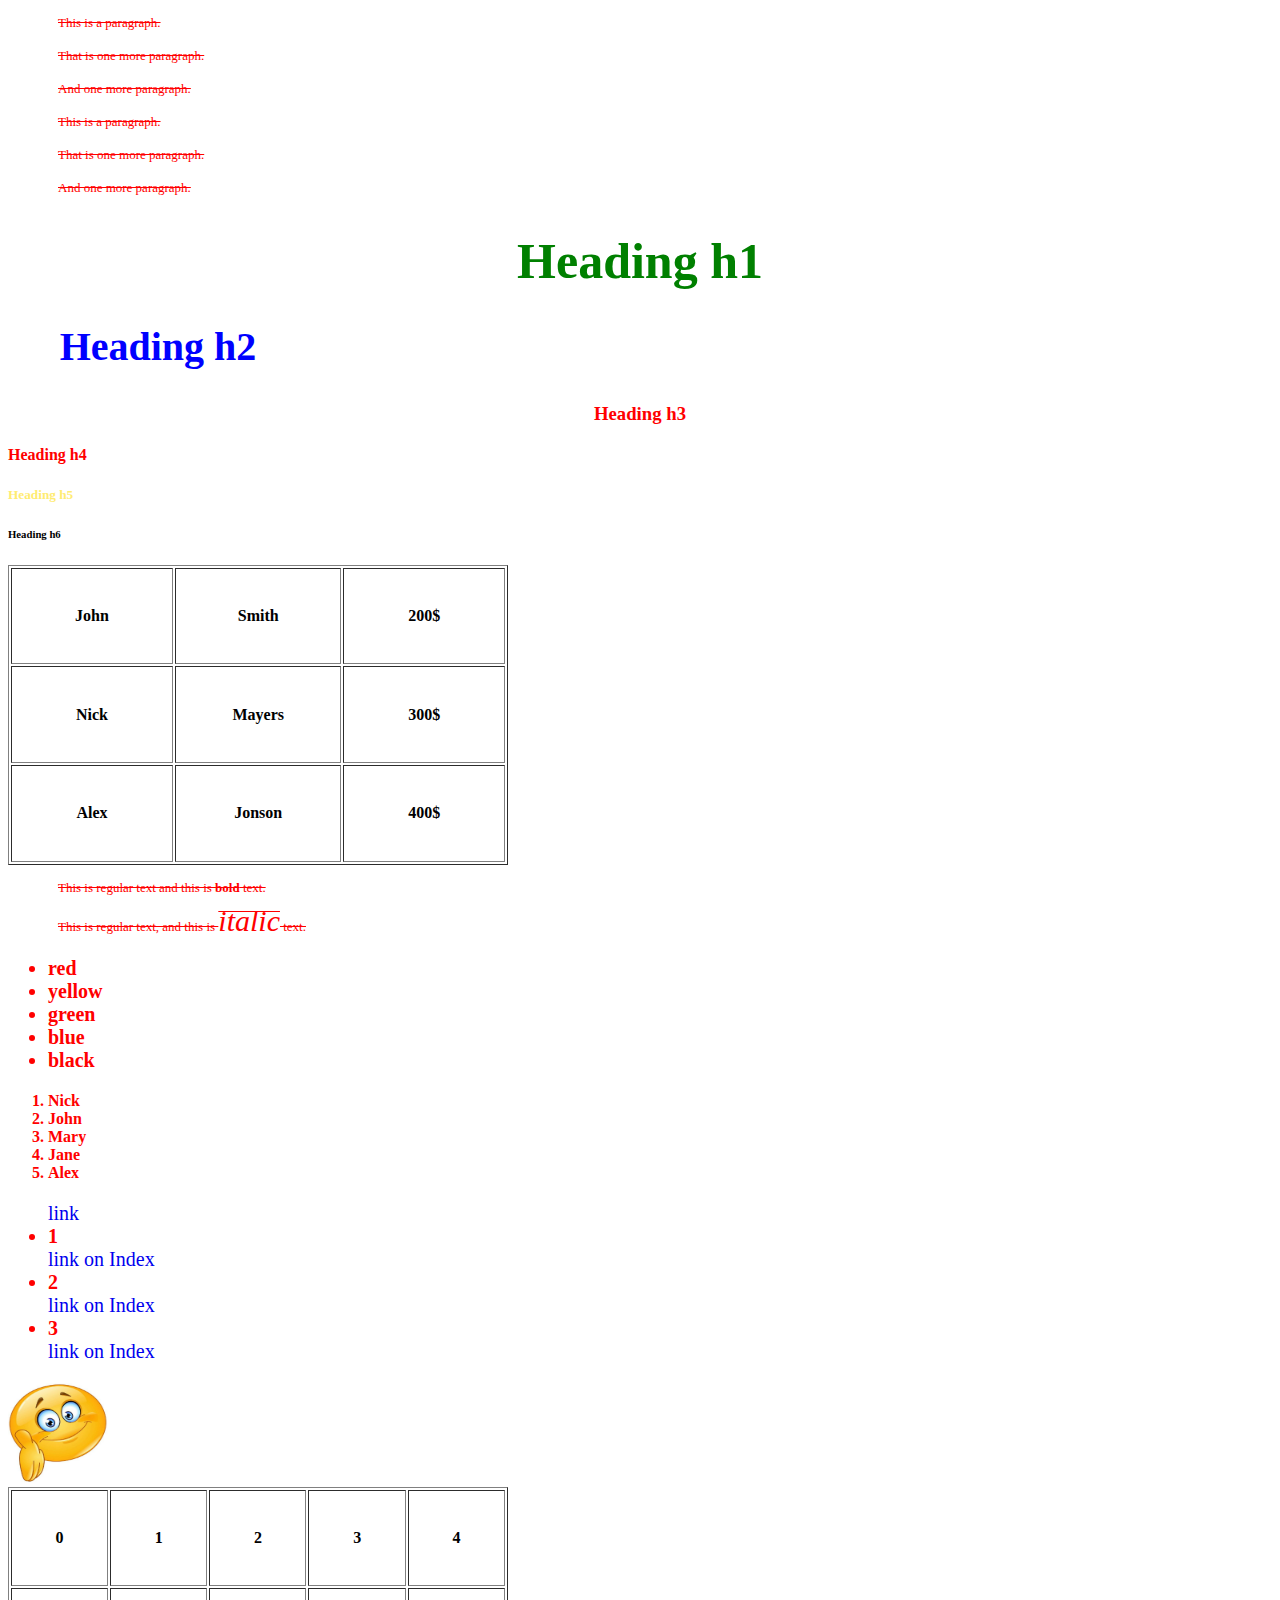
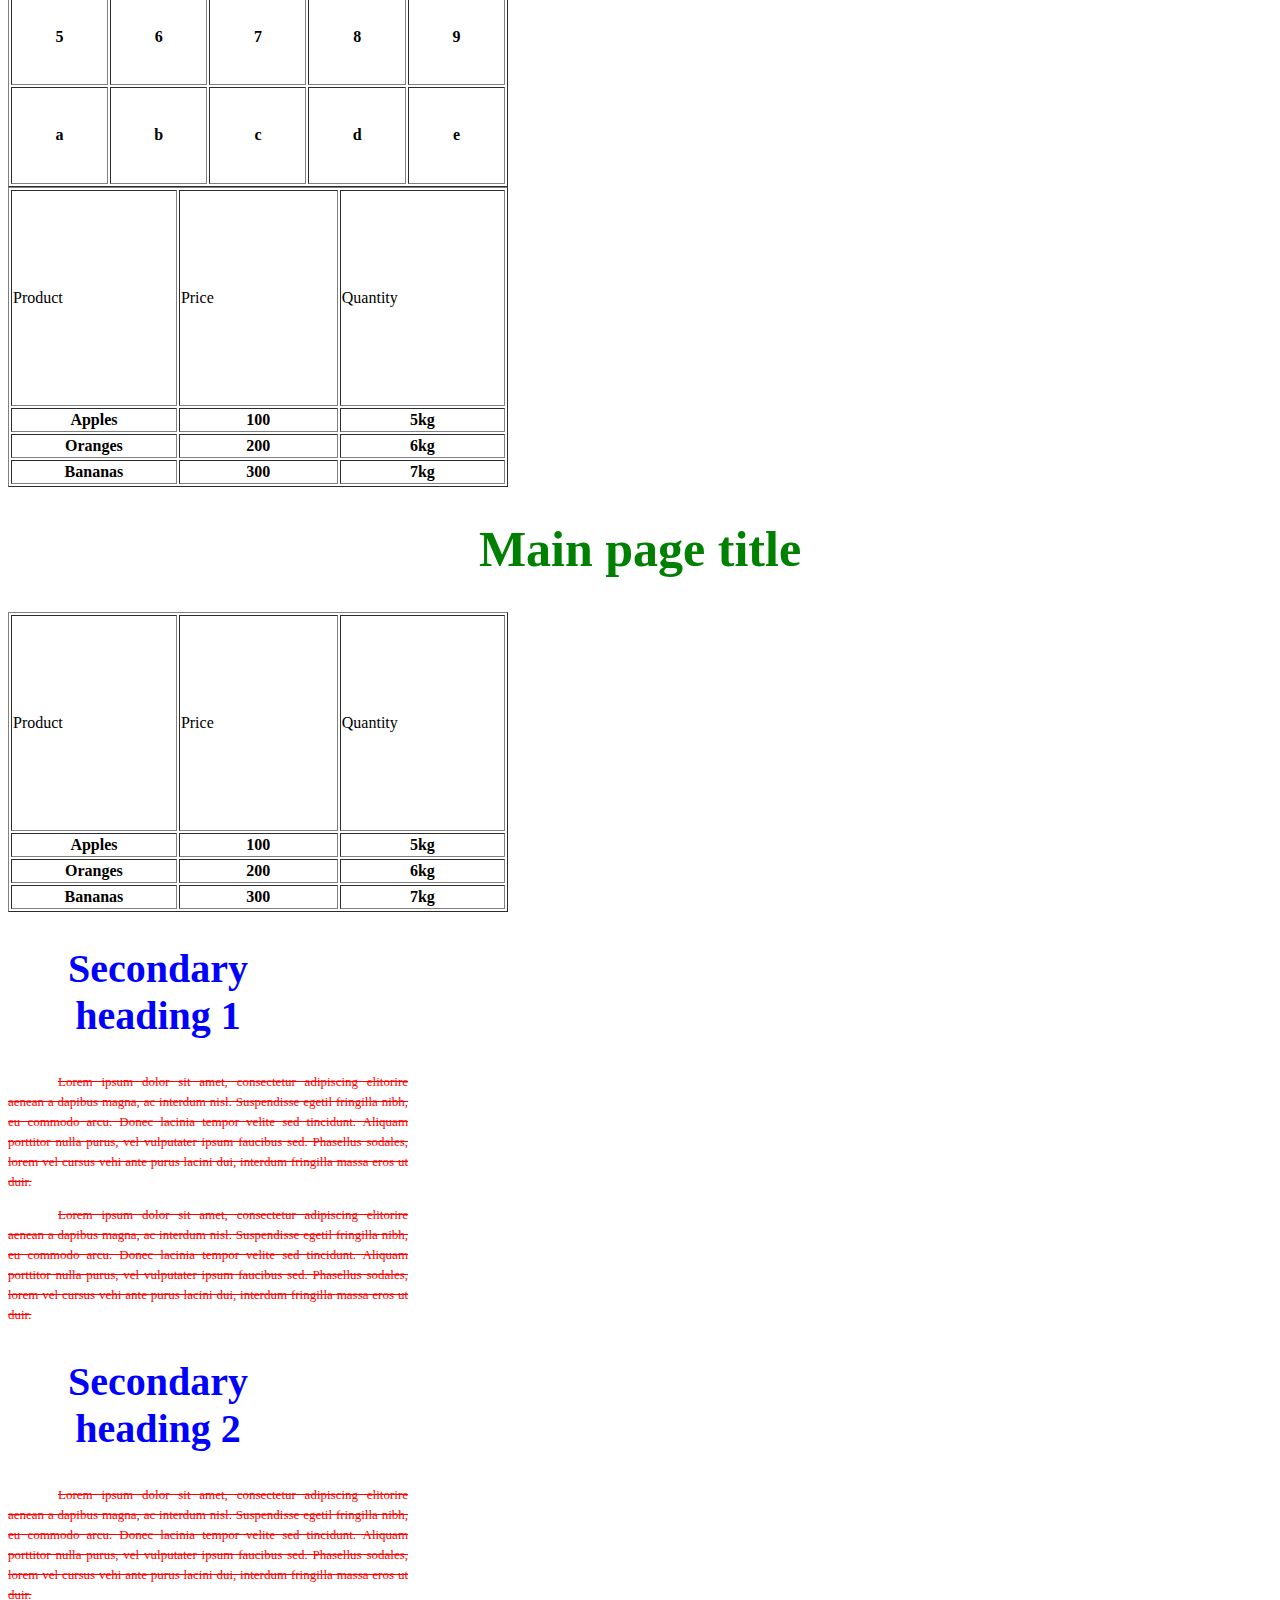
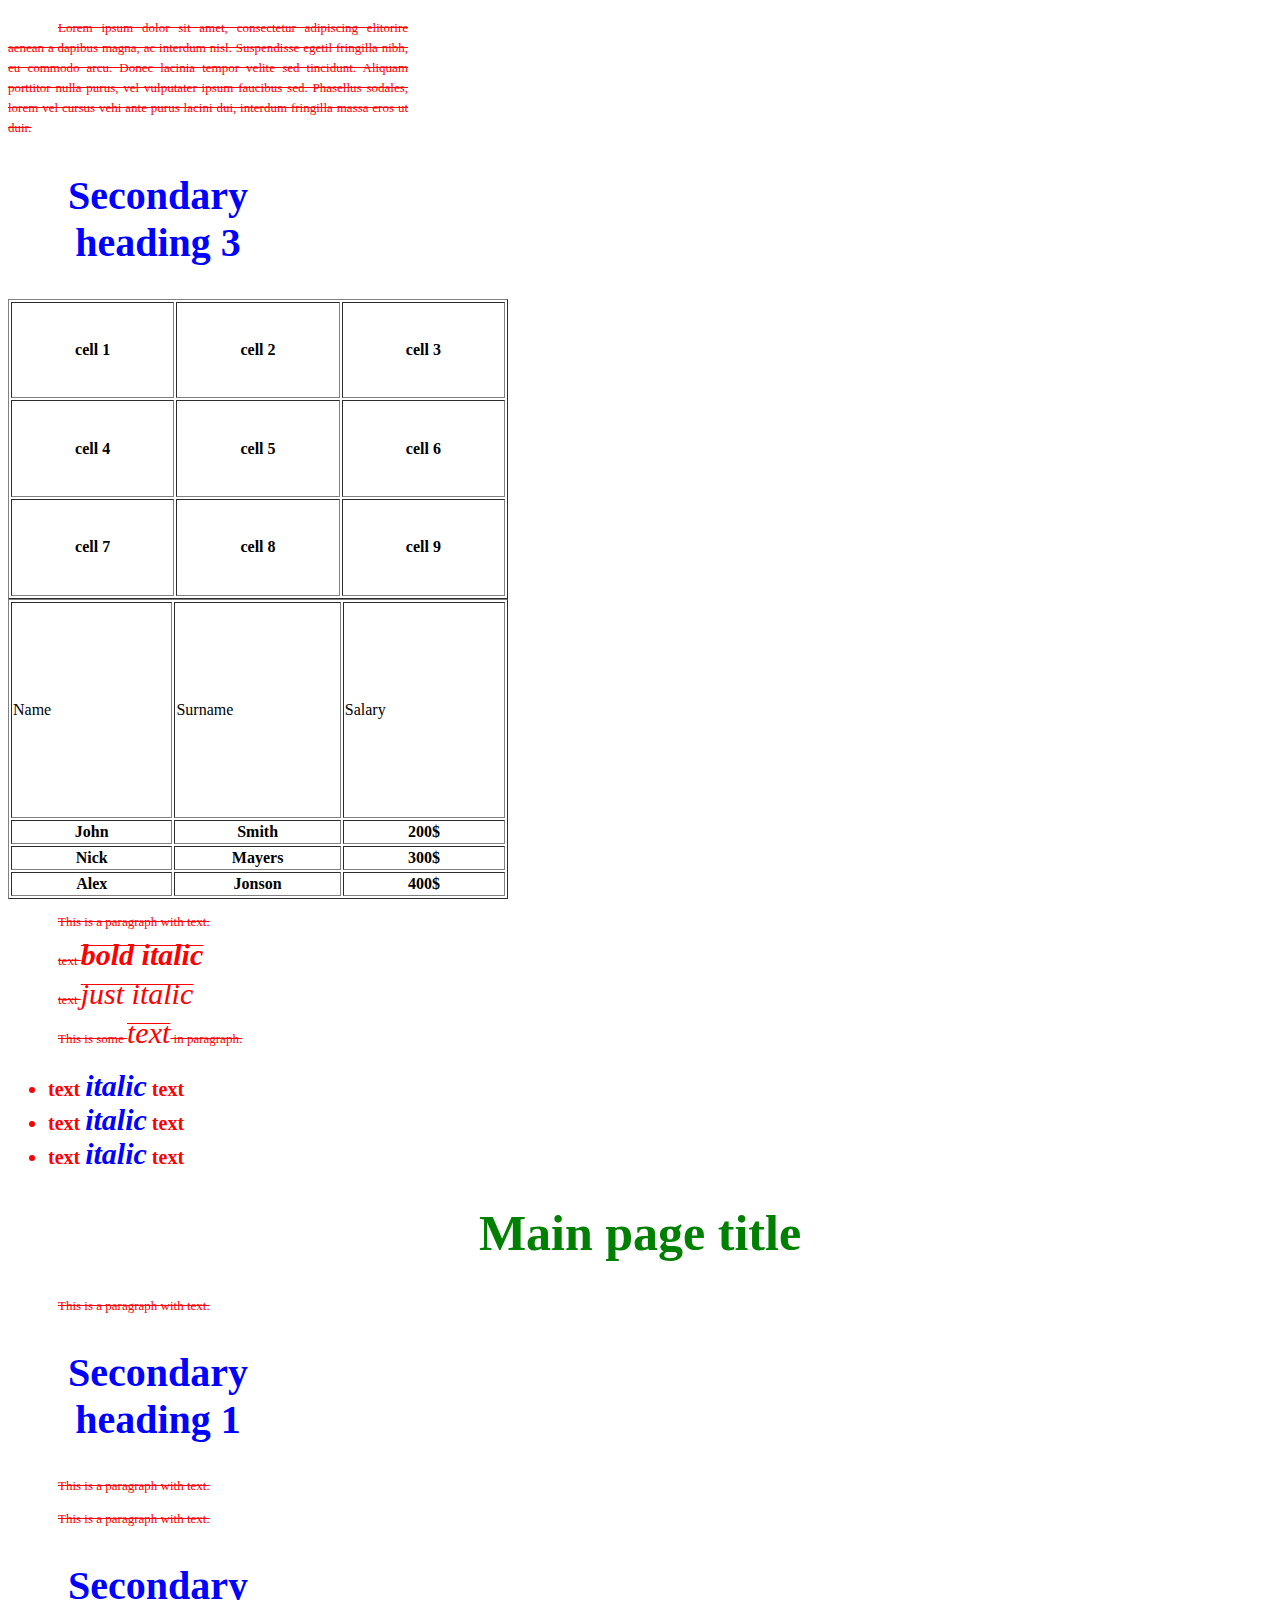
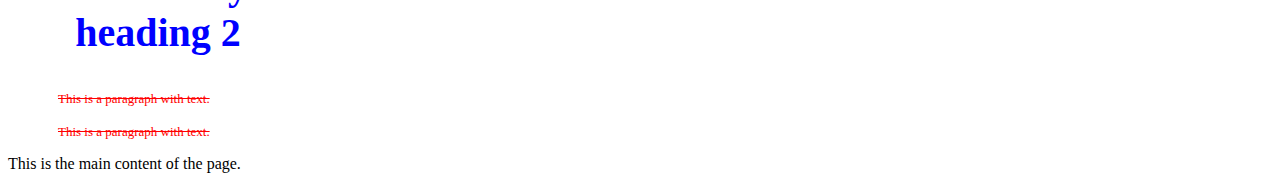
<file: Лаба4/index.html>
<!DOCTYPE html>
<html>
	<head>
		<meta charset="utf-8">
		<title>This is the title</title>
		<link rel="stylesheet" href="styles.css">
	</head>
	<body>
        <p>
            This is a paragraph.
        </p>
        <p>
            That is one more paragraph.
        </p>
        <p>
            And one more paragraph.
        </p>

        <p>
            This is a paragraph.
        </p>
        <p>
            That is one more paragraph.
        </p>
        <p>
            And one more paragraph.
        </p>
        <h1>Heading h1</h1>
<h2>Heading h2</h2>
<h3>Heading h3</h3>
<h4>Heading h4</h4>
<h5>Heading h5</h5>
<h6>Heading h6</h6>

<table border="1">
	<tr>
		<td>John</td>
		<td>Smith</td>
		<td>200$</td>
	</tr>
	<tr>
		<td>Nick</td>
		<td>Mayers</td>
		<td>300$</td>
	</tr>
	<tr>
		<td>Alex</td>
		<td>Jonson</td>
		<td>400$</td>
	</tr>
</table>
<p>
	This is regular text and this is 
		<b>bold</b> text. 
</p>

<p>
	This is regular text, and this is 
		<i>italic</i> text. 
</p>

<ul>
	<li>red</li>
	<li>yellow</li>
	<li>green</li>
	<li>blue</li>
	<li>black</li>
</ul>

<ol>
	<li>Nick</li>
	<li>John</li>
	<li>Mary</li>
	<li>Jane</li>
	<li>Alex</li>
</ol>
<ul>
<a href="https://www.youtube.com/">link</a>

<li>1</li>
<a href="1.html">link on Index</a>

<li>2</li>
<a href="2.html">link on Index</a>

<li>3</li>
<a href="3.html">link on Index</a>
</ul>

<img src="smile.png" width="100" height="100">

<table border="1" width="400" height="300">
	<!--Это будет первый ряд таблицы:-->
	<tr>
		<td>0</td>
		<td>1</td>
		<td>2</td>
		<td>3</td>
		<td>4</td>
	</tr>
	
	<!--Это будет второй ряд таблицы:-->
	<tr>
		<td>5</td>
		<td>6</td>
		<td>7</td>
		<td>8</td>
		<td>9</td>
	</tr>
	
	<!--Это будет третий ряд таблицы:-->
	<tr>
		<td>a</td>
		<td>b</td>
		<td>c</td>
		<td>d</td>
		<td>e</td>
	</tr>
</table>

<table border="1" width="300">
	<tr>
		<th>Product</th>
		<th>Price</th>
		<th>Quantity</th>
	</tr>
	<tr>
		<td>Apples</td>
		<td>100</td>
		<td>5kg</td>
	</tr>
	<tr>
		<td>Oranges</td>
		<td>200</td>
		<td>6kg</td>
	</tr>
	<tr>
		<td>Bananas</td>
		<td>300</td>
		<td>7kg</td>
	</tr>
</table>
<h1>Main page title</h1>
<table border="1">
	<tr>
		<th>Product</th>
		<th>Price</th>
		<th>Quantity</th>
	</tr>
	<tr>
		<td>Apples</td>
		<td>100</td>
		<td>5kg</td>
	</tr>
	<tr>
		<td>Oranges</td>
		<td>200</td>
		<td>6kg</td>
	</tr>
	<tr>
		<td>Bananas</td>
		<td>300</td>
		<td>7kg</td>
	</tr>
</table>

<h2>Secondary heading 1</h2>
<p>
	Lorem ipsum dolor sit amet, consectetur adipiscing elitorire
	aenean a dapibus magna, ac interdum nisl. Suspendisse egetil
	fringilla nibh, eu commodo arcu. Donec lacinia tempor velite
	sed tincidunt. Aliquam porttitor nulla purus, vel vulputater
	ipsum faucibus sed. Phasellus sodales, lorem vel cursus vehi
	ante purus lacini dui, interdum fringilla massa eros ut duir.
</p>
<p>
	Lorem ipsum dolor sit amet, consectetur adipiscing elitorire
	aenean a dapibus magna, ac interdum nisl. Suspendisse egetil
	fringilla nibh, eu commodo arcu. Donec lacinia tempor velite
	sed tincidunt. Aliquam porttitor nulla purus, vel vulputater
	ipsum faucibus sed. Phasellus sodales, lorem vel cursus vehi
	ante purus lacini dui, interdum fringilla massa eros ut duir.
</p>

<h2>Secondary heading 2</h2>
<p>
	Lorem ipsum dolor sit amet, consectetur adipiscing elitorire
	aenean a dapibus magna, ac interdum nisl. Suspendisse egetil
	fringilla nibh, eu commodo arcu. Donec lacinia tempor velite
	sed tincidunt. Aliquam porttitor nulla purus, vel vulputater
	ipsum faucibus sed. Phasellus sodales, lorem vel cursus vehi
	ante purus lacini dui, interdum fringilla massa eros ut duir.
</p>
<p>
	Lorem ipsum dolor sit amet, consectetur adipiscing elitorire
	aenean a dapibus magna, ac interdum nisl. Suspendisse egetil
	fringilla nibh, eu commodo arcu. Donec lacinia tempor velite
	sed tincidunt. Aliquam porttitor nulla purus, vel vulputater
	ipsum faucibus sed. Phasellus sodales, lorem vel cursus vehi
	ante purus lacini dui, interdum fringilla massa eros ut duir.
</p>

<h2>Secondary heading 3</h2>
<table border="1">
	<tr>
		<td>cell 1</td>
		<td>cell 2</td>
		<td>cell 3</td>
	</tr>
	<tr>
		<td>cell 4</td>
		<td>cell 5</td>
		<td>cell 6</td>
	</tr>
	<tr>
		<td>cell 7</td>
		<td>cell 8</td>
		<td>cell 9</td>
	</tr>
</table>

<table border="1">
	<tr>
		<th>Name</th>
		<th>Surname</th>
		<th>Salary</th>
	</tr>
	<tr>
		<td>John</td>
		<td>Smith</td>
		<td>200$</td>
	</tr>
	<tr>
		<td>Nick</td>
		<td>Mayers</td>
		<td>300$</td>
	</tr>
	<tr>
		<td>Alex</td>
		<td>Jonson</td>
		<td>400$</td>
	</tr>
</table>


<p>
	This is a paragraph with <span class="red">text</span>.
</p>


<p>
	text <b><i>bold italic</i></b>
</p>
<p>
	text <i>just italic</i>
</p>
<p>
	This is some <i>text</i> in paragraph.
</p>
<ul>
	<li>text <i>italic</i> text</li>
	<li>text <i>italic</i> text</li>
	<li>text <i>italic</i> text</li>
</ul>

<h1>Main page title</h1>
<p>
	This is a paragraph with text.
</p>

<h2>Secondary heading 1</h2>
<p>
	This is a paragraph with text.
</p>
<p>
	This is a paragraph with text.
</p>

<h2>Secondary heading 2</h2>
<p>
	This is a paragraph with text.
</p>
<p>
	This is a paragraph with text.
</p>

		This is the main content of the page.
	</body>
</html>
</file>
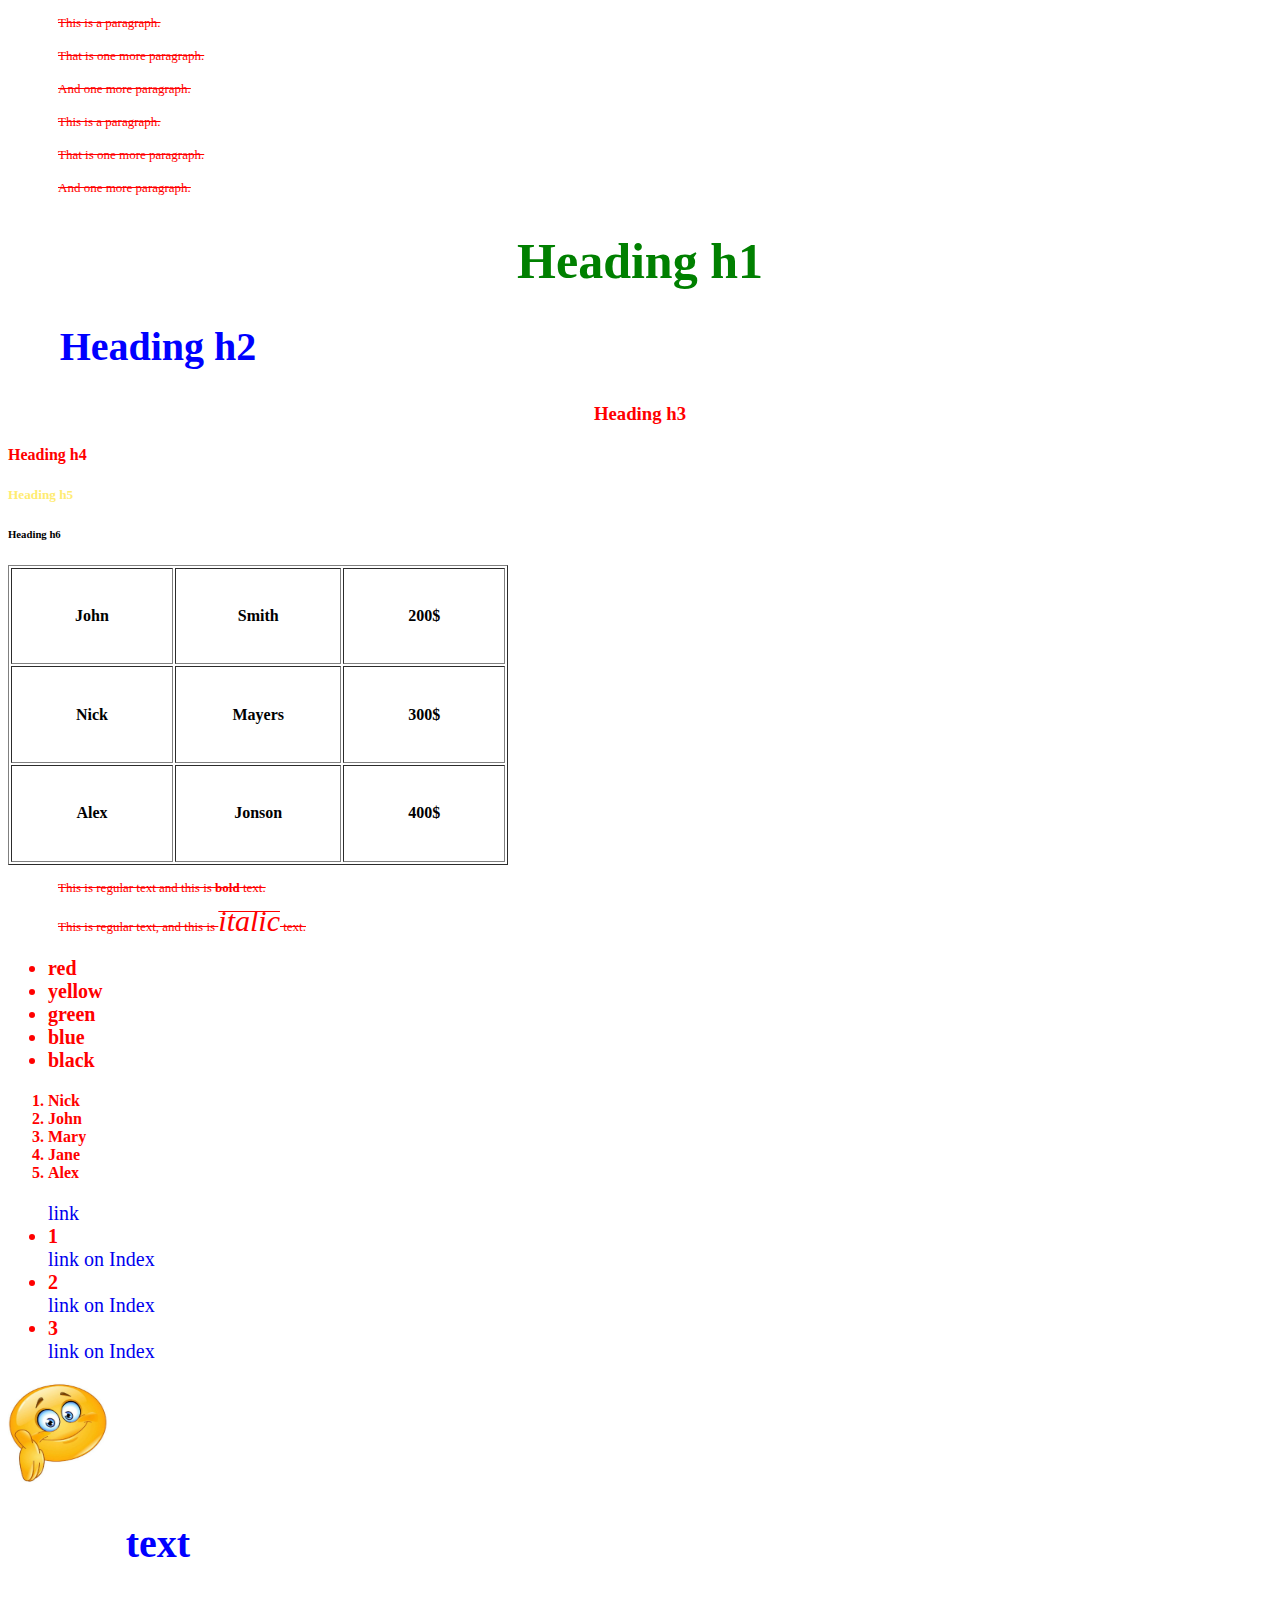
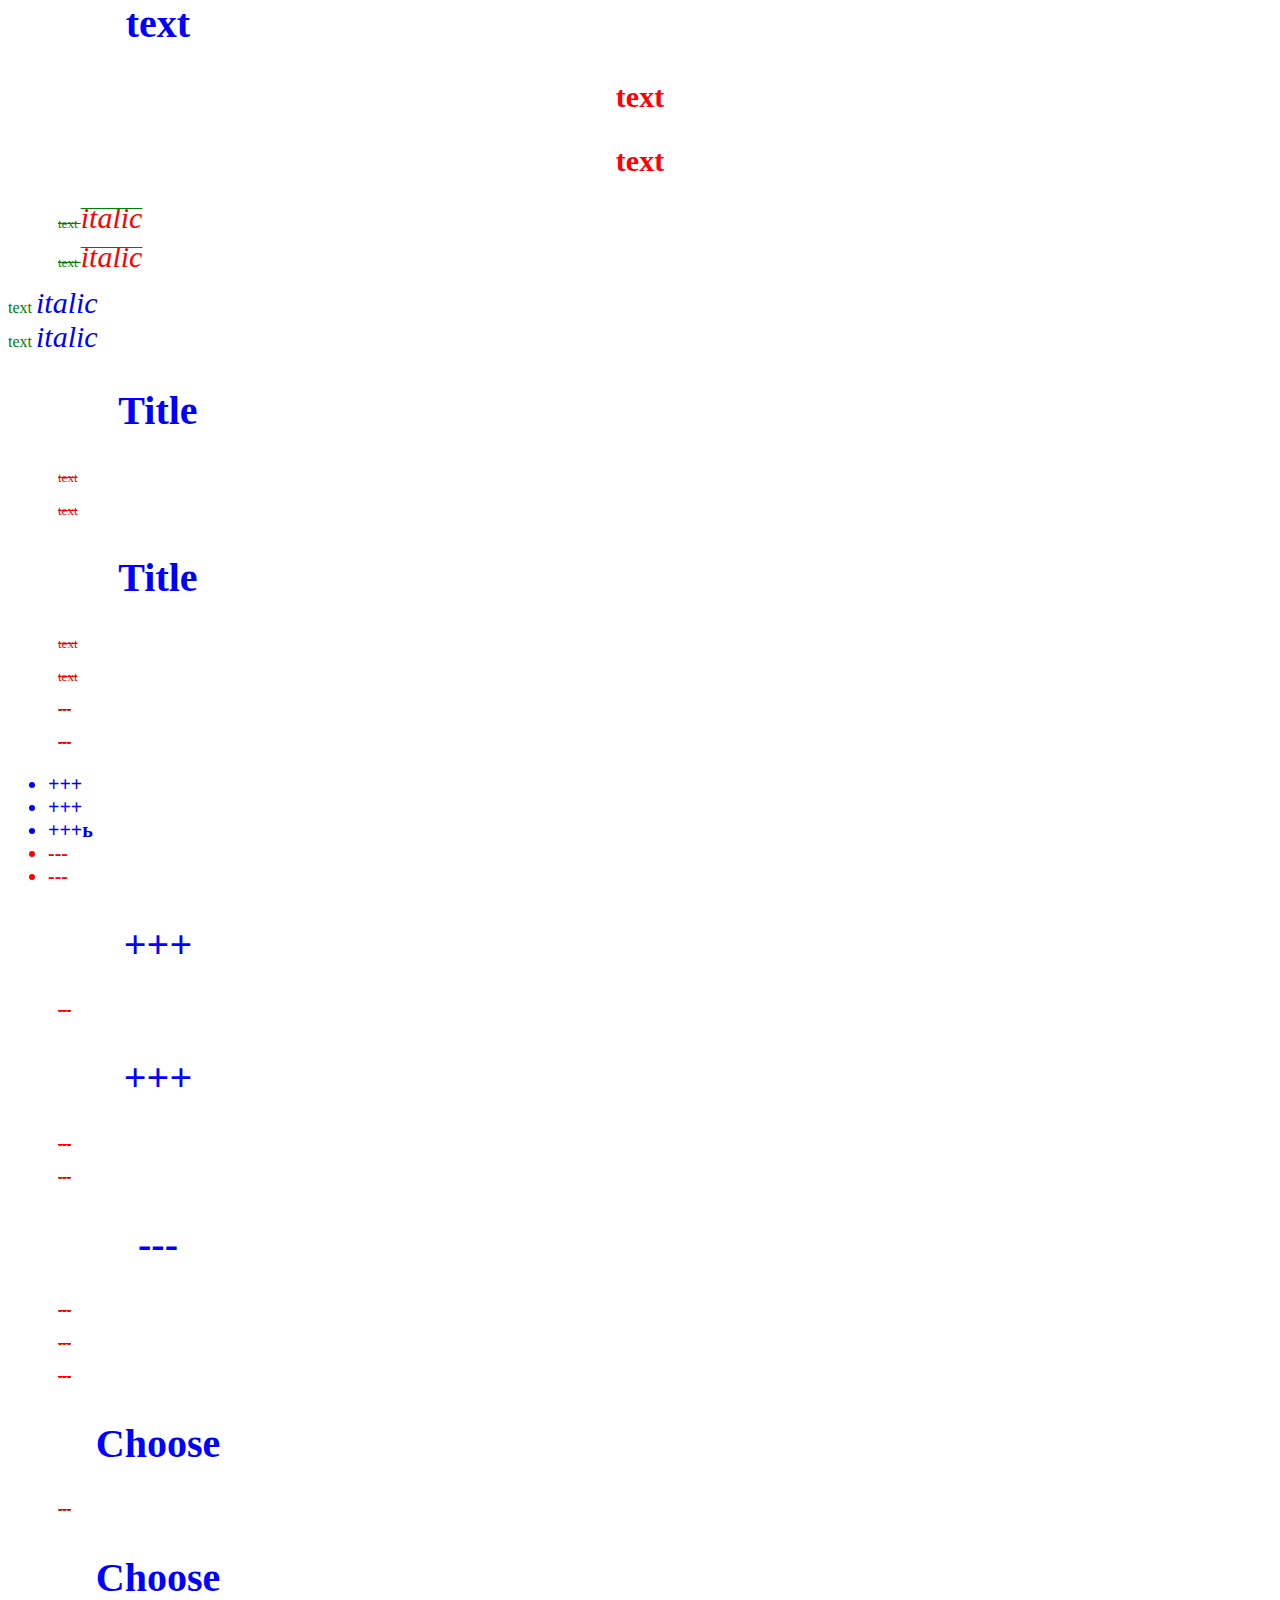
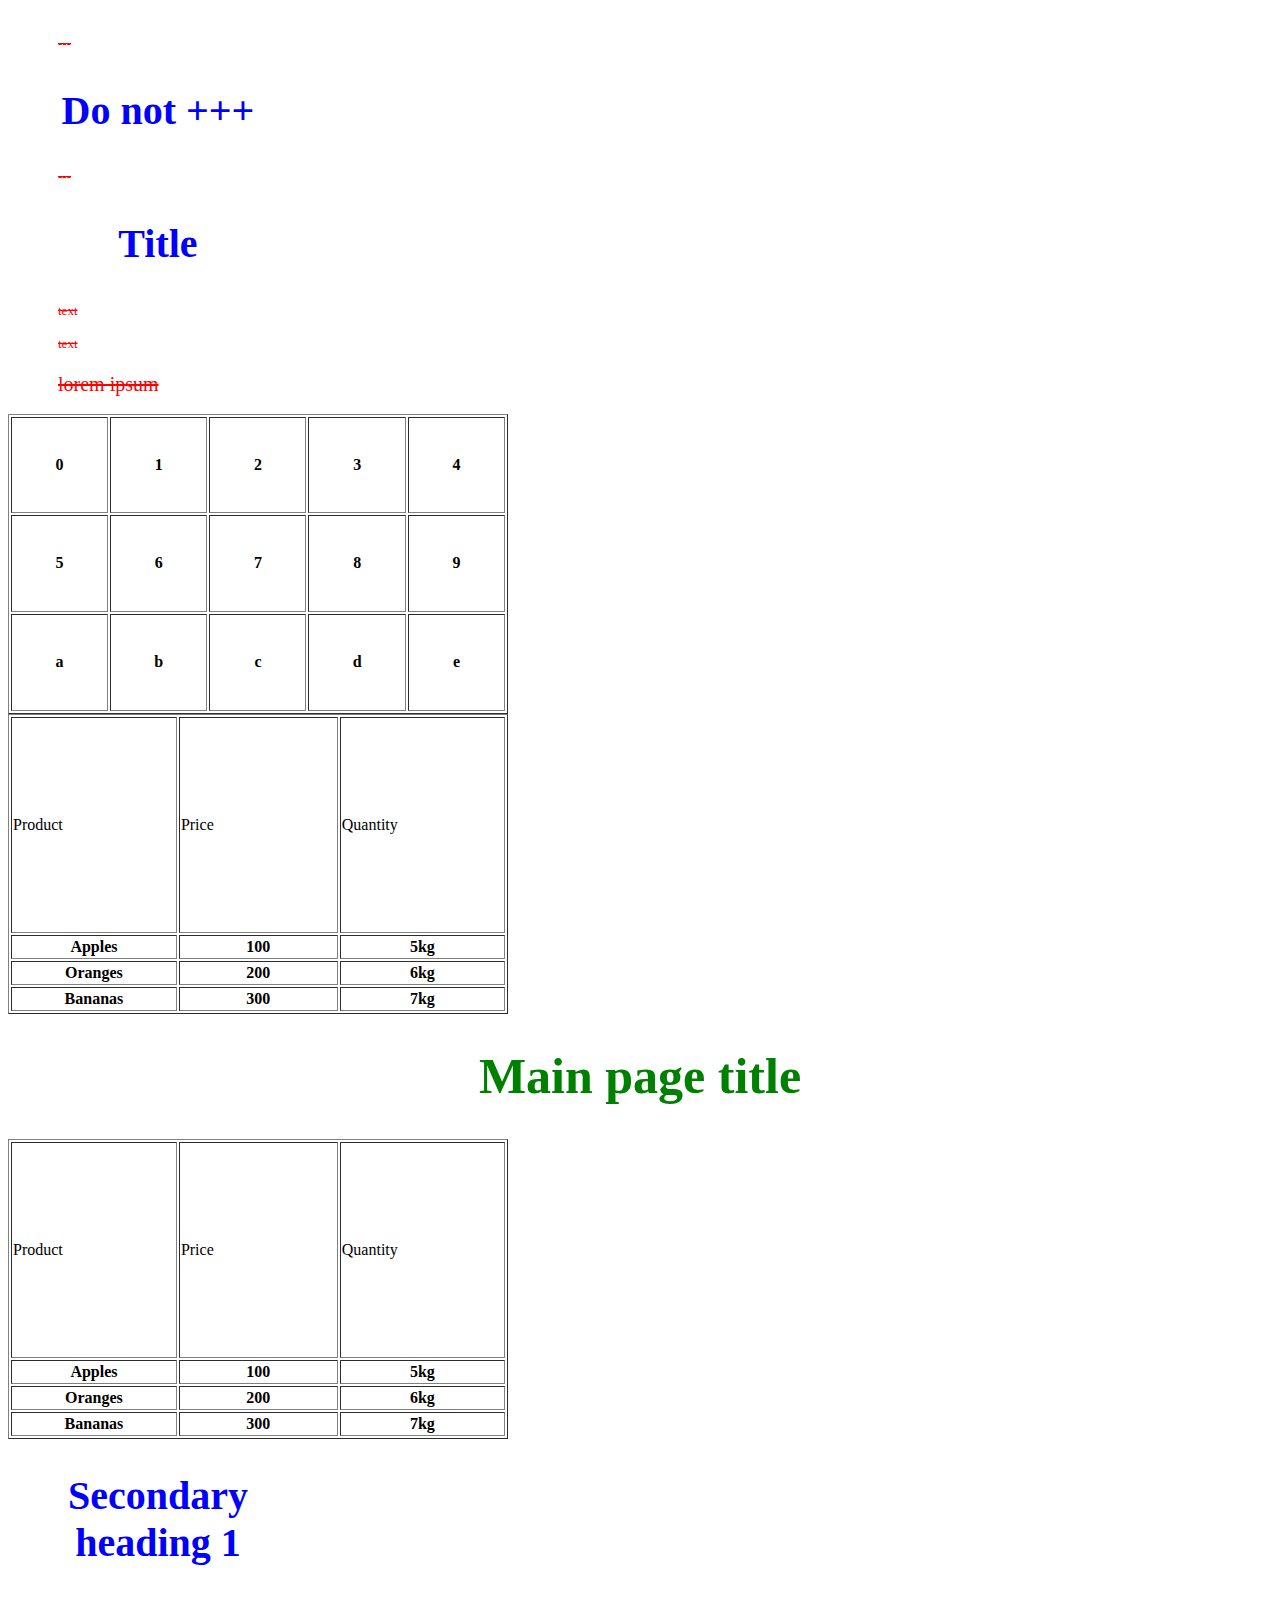
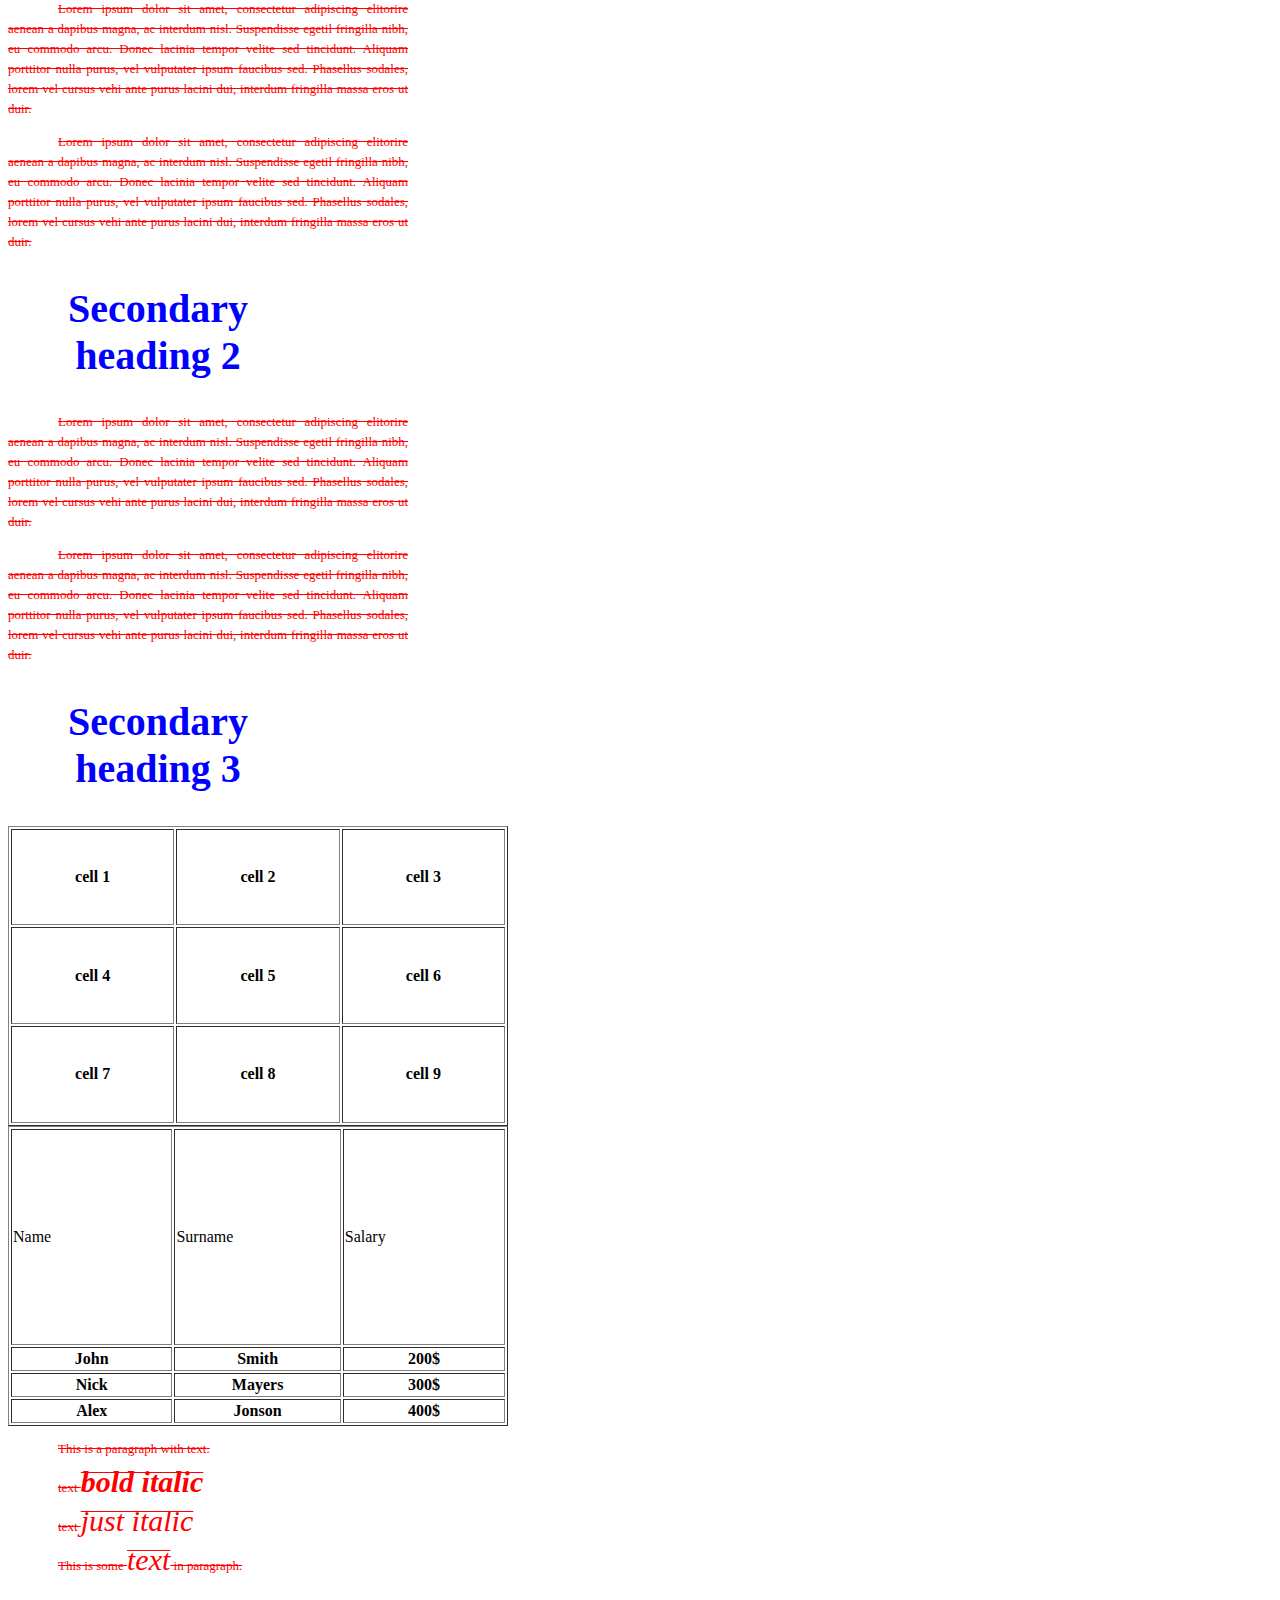
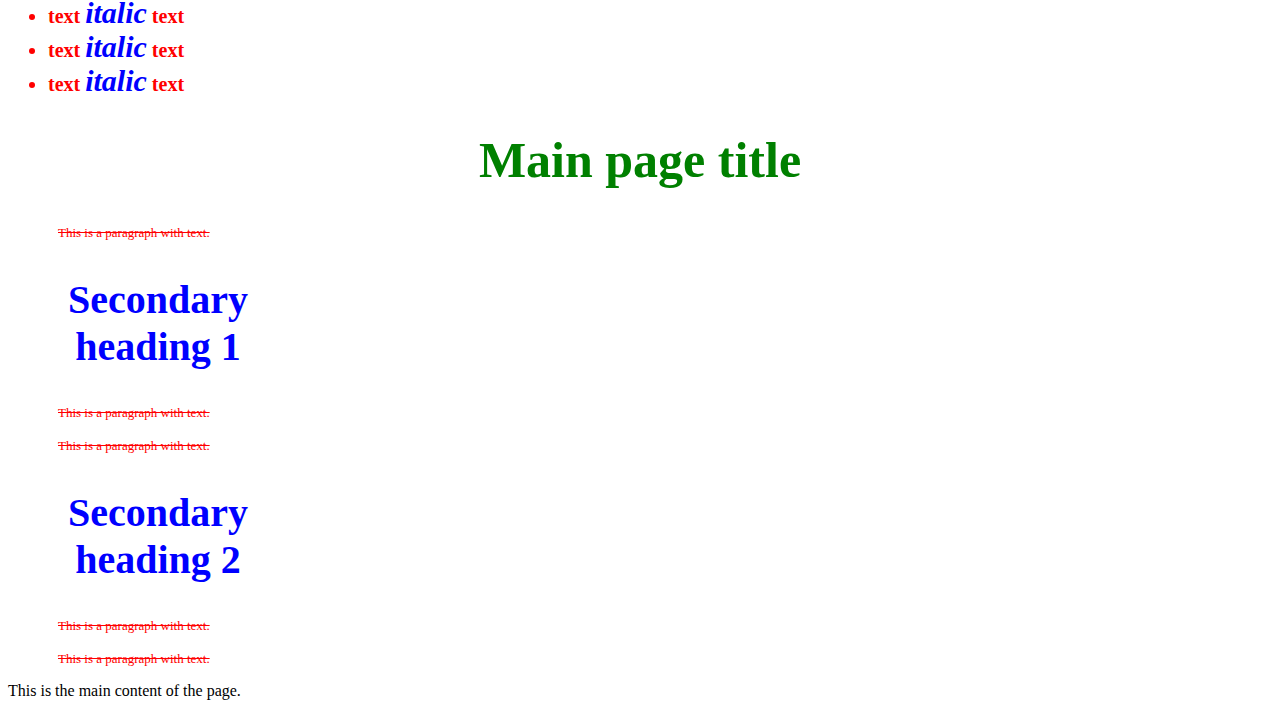
<file: Лаба4/kf,f4/index.html>
<!DOCTYPE html>
<html>
	<head>
		<meta charset="utf-8">
		<title>This is the title</title>
		<link rel="stylesheet" href="styles.css">
	</head>
	<body>
        <p>
            This is a paragraph.
        </p>
        <p>
            That is one more paragraph.
        </p>
        <p>
            And one more paragraph.
        </p>

        <p>
            This is a paragraph.
        </p>
        <p>
            That is one more paragraph.
        </p>
        <p>
            And one more paragraph.
        </p>
        <h1>Heading h1</h1>
<h2>Heading h2</h2>
<h3>Heading h3</h3>
<h4>Heading h4</h4>
<h5>Heading h5</h5>
<h6>Heading h6</h6>

<table border="1">
	<tr>
		<td>John</td>
		<td>Smith</td>
		<td>200$</td>
	</tr>
	<tr>
		<td>Nick</td>
		<td>Mayers</td>
		<td>300$</td>
	</tr>
	<tr>
		<td>Alex</td>
		<td>Jonson</td>
		<td>400$</td>
	</tr>
</table>
<p>
	This is regular text and this is 
		<b>bold</b> text. 
</p>

<p>
	This is regular text, and this is 
		<i>italic</i> text. 
</p>

<ul>
	<li>red</li>
	<li>yellow</li>
	<li>green</li>
	<li>blue</li>
	<li>black</li>
</ul>

<ol>
	<li>Nick</li>
	<li>John</li>
	<li>Mary</li>
	<li>Jane</li>
	<li>Alex</li>
</ol>
<ul>
<a href="https://www.youtube.com/">link</a>

<li>1</li>
<a href="1.html">link on Index</a>

<li>2</li>
<a href="2.html">link on Index</a>

<li>3</li>
<a href="3.html">link on Index</a>
</ul>

<img src="smile.png" width="100" height="100">

<table border="1" width="400" height="300">
	<!--Это будет первый ряд таблицы:-->
	<tr>
		<td>0</td>
		<td>1</td>
		<td>2</td>
		<td>3</td>
		<td>4</td>
	</tr>
	<h2 class="header">text</h2>
<h2 class="header">text</h2>
<h3 class="header">text</h3>
<h3 class="header">text</h3>

<p class="eee">
	text <i>italic</i>
</p>
<p class="eee">
	text <i>italic</i>
</p>
<div class="eee">
	text <i>italic</i>
</div>
<div class="eee">
	text <i>italic</i>
</div>

<div id="elem1">
	<h2>Title</h2>
	<p>
		text
	</p>
	<p>
		text
	</p>
</div>
<div id="elem2">
	<h2>Title</h2>
	<p>
		text
	</p>
	<p>
		text
	</p>
</div>
<div id="elem">
	<p class="text">---</p>
	<p class="text">---</p>
	
	<ul>
		<li class="text">+++</li>
		<li class="text">+++</li>
		<li class="text">+++ь</li>
		<li>---</li>
		<li>---</li>
	</ul>
</div>

<div class="fff">
	<h2 class="bbb">+++</h2>
	<p>
		---
	</p>
	
	<h2 class="bbb">+++</h2>
	<p>
		---
	</p>
	<p class="bbb">
		---
	</p>
</div>

<h2 class="bbb">---</h2>
<p class="bbb">
	---
</p>
<p class="fff">
	---
</p>


<p class="text">---</p>


<div id="elem">
	<h2>Choose</h2>
	<p>---</p>
	
	<h2>Choose</h2>
	<p>---</p>
</div>

<h2>Do not +++</h2>
<p>---</p>

<div id="elem3">
	<h2>Title</h2>
	<p>
		text
	</p>
	<p>
		text
	</p>
</div>


<p class="success error large small">
	lorem ipsum
</p>
	
	<!--Это будет второй ряд таблицы:-->
	<tr>
		<td>5</td>
		<td>6</td>
		<td>7</td>
		<td>8</td>
		<td>9</td>
	</tr>
	
	<!--Это будет третий ряд таблицы:-->
	<tr>
		<td>a</td>
		<td>b</td>
		<td>c</td>
		<td>d</td>
		<td>e</td>
	</tr>
</table>

<table border="1" width="300">
	<tr>
		<th>Product</th>
		<th>Price</th>
		<th>Quantity</th>
	</tr>
	<tr>
		<td>Apples</td>
		<td>100</td>
		<td>5kg</td>
	</tr>
	<tr>
		<td>Oranges</td>
		<td>200</td>
		<td>6kg</td>
	</tr>
	<tr>
		<td>Bananas</td>
		<td>300</td>
		<td>7kg</td>
	</tr>
</table>
<h1>Main page title</h1>
<table border="1">
	<tr>
		<th>Product</th>
		<th>Price</th>
		<th>Quantity</th>
	</tr>
	<tr>
		<td>Apples</td>
		<td>100</td>
		<td>5kg</td>
	</tr>
	<tr>
		<td>Oranges</td>
		<td>200</td>
		<td>6kg</td>
	</tr>
	<tr>
		<td>Bananas</td>
		<td>300</td>
		<td>7kg</td>
	</tr>
</table>

<h2>Secondary heading 1</h2>
<p>
	Lorem ipsum dolor sit amet, consectetur adipiscing elitorire
	aenean a dapibus magna, ac interdum nisl. Suspendisse egetil
	fringilla nibh, eu commodo arcu. Donec lacinia tempor velite
	sed tincidunt. Aliquam porttitor nulla purus, vel vulputater
	ipsum faucibus sed. Phasellus sodales, lorem vel cursus vehi
	ante purus lacini dui, interdum fringilla massa eros ut duir.
</p>
<p>
	Lorem ipsum dolor sit amet, consectetur adipiscing elitorire
	aenean a dapibus magna, ac interdum nisl. Suspendisse egetil
	fringilla nibh, eu commodo arcu. Donec lacinia tempor velite
	sed tincidunt. Aliquam porttitor nulla purus, vel vulputater
	ipsum faucibus sed. Phasellus sodales, lorem vel cursus vehi
	ante purus lacini dui, interdum fringilla massa eros ut duir.
</p>

<h2>Secondary heading 2</h2>
<p>
	Lorem ipsum dolor sit amet, consectetur adipiscing elitorire
	aenean a dapibus magna, ac interdum nisl. Suspendisse egetil
	fringilla nibh, eu commodo arcu. Donec lacinia tempor velite
	sed tincidunt. Aliquam porttitor nulla purus, vel vulputater
	ipsum faucibus sed. Phasellus sodales, lorem vel cursus vehi
	ante purus lacini dui, interdum fringilla massa eros ut duir.
</p>
<p>
	Lorem ipsum dolor sit amet, consectetur adipiscing elitorire
	aenean a dapibus magna, ac interdum nisl. Suspendisse egetil
	fringilla nibh, eu commodo arcu. Donec lacinia tempor velite
	sed tincidunt. Aliquam porttitor nulla purus, vel vulputater
	ipsum faucibus sed. Phasellus sodales, lorem vel cursus vehi
	ante purus lacini dui, interdum fringilla massa eros ut duir.
</p>

<h2>Secondary heading 3</h2>
<table border="1">
	<tr>
		<td>cell 1</td>
		<td>cell 2</td>
		<td>cell 3</td>
	</tr>
	<tr>
		<td>cell 4</td>
		<td>cell 5</td>
		<td>cell 6</td>
	</tr>
	<tr>
		<td>cell 7</td>
		<td>cell 8</td>
		<td>cell 9</td>
	</tr>
</table>

<table border="1">
	<tr>
		<th>Name</th>
		<th>Surname</th>
		<th>Salary</th>
	</tr>
	<tr>
		<td>John</td>
		<td>Smith</td>
		<td>200$</td>
	</tr>
	<tr>
		<td>Nick</td>
		<td>Mayers</td>
		<td>300$</td>
	</tr>
	<tr>
		<td>Alex</td>
		<td>Jonson</td>
		<td>400$</td>
	</tr>
</table>


<p>
	This is a paragraph with <span class="red">text</span>.
</p>


<p>
	text <b><i>bold italic</i></b>
</p>
<p>
	text <i>just italic</i>
</p>
<p>
	This is some <i>text</i> in paragraph.
</p>
<ul>
	<li>text <i>italic</i> text</li>
	<li>text <i>italic</i> text</li>
	<li>text <i>italic</i> text</li>
</ul>

<h1>Main page title</h1>
<p>
	This is a paragraph with text.
</p>

<h2>Secondary heading 1</h2>
<p>
	This is a paragraph with text.
</p>
<p>
	This is a paragraph with text.
</p>

<h2>Secondary heading 2</h2>
<p>
	This is a paragraph with text.
</p>
<p>
	This is a paragraph with text.
</p>

		This is the main content of the page.
	</body>
</html>
</file>
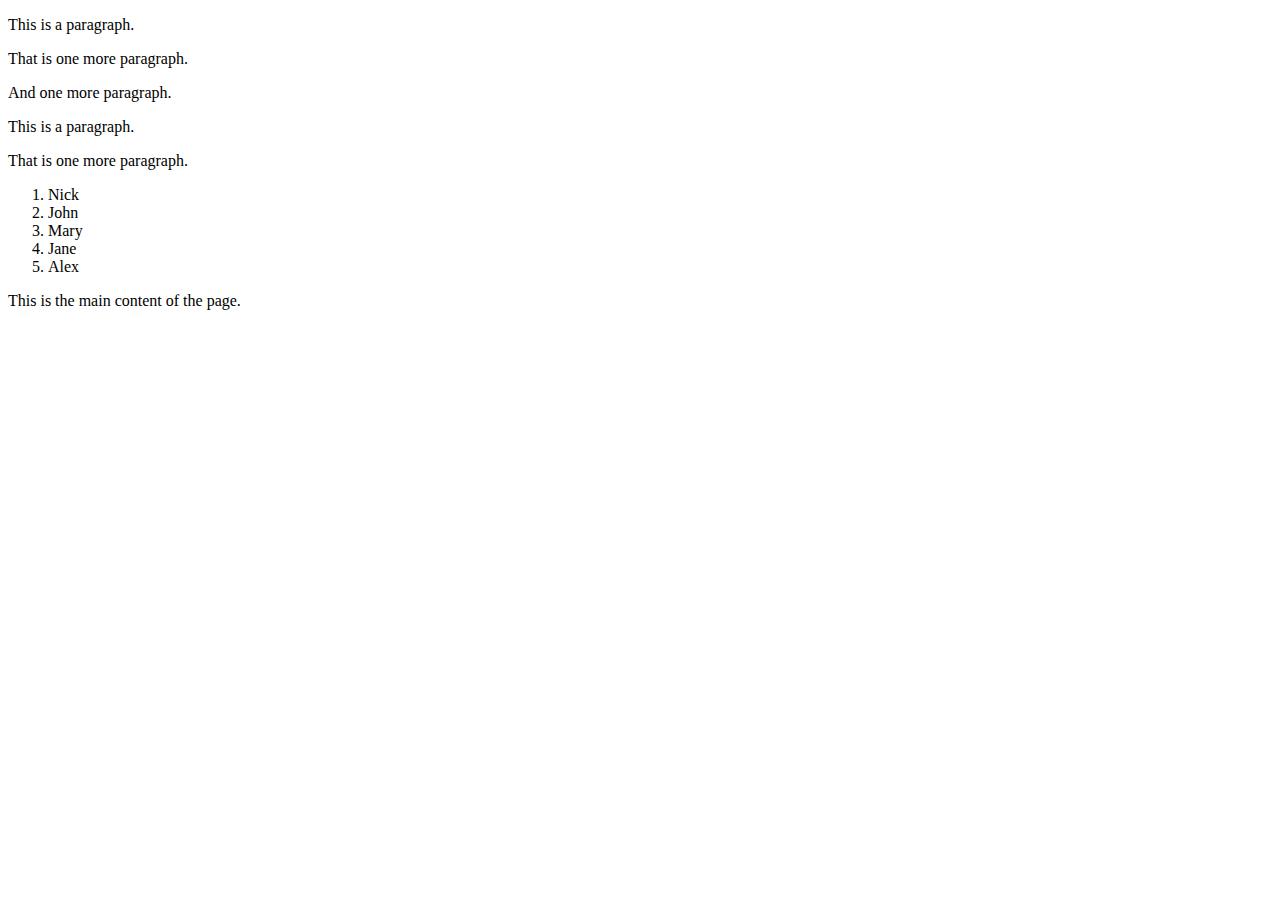
<file: Лаба4/1.html>
<!DOCTYPE html>
<html>
	<head>
		<meta charset="utf-8">
		<title>This is the title</title>
	</head>
	<body>
        <p>
            This is a paragraph.
        </p>
        <p>
            That is one more paragraph.
        </p>
        <p>
            And one more paragraph.
        </p>

        <p>
            This is a paragraph.
        </p>
        <p>
            That is one more paragraph.
        </p>
       
<ol>
	<li>Nick</li>
	<li>John</li>
	<li>Mary</li>
	<li>Jane</li>
	<li>Alex</li>
</ol>

		This is the main content of the page.
	</body>
</html>
</file>
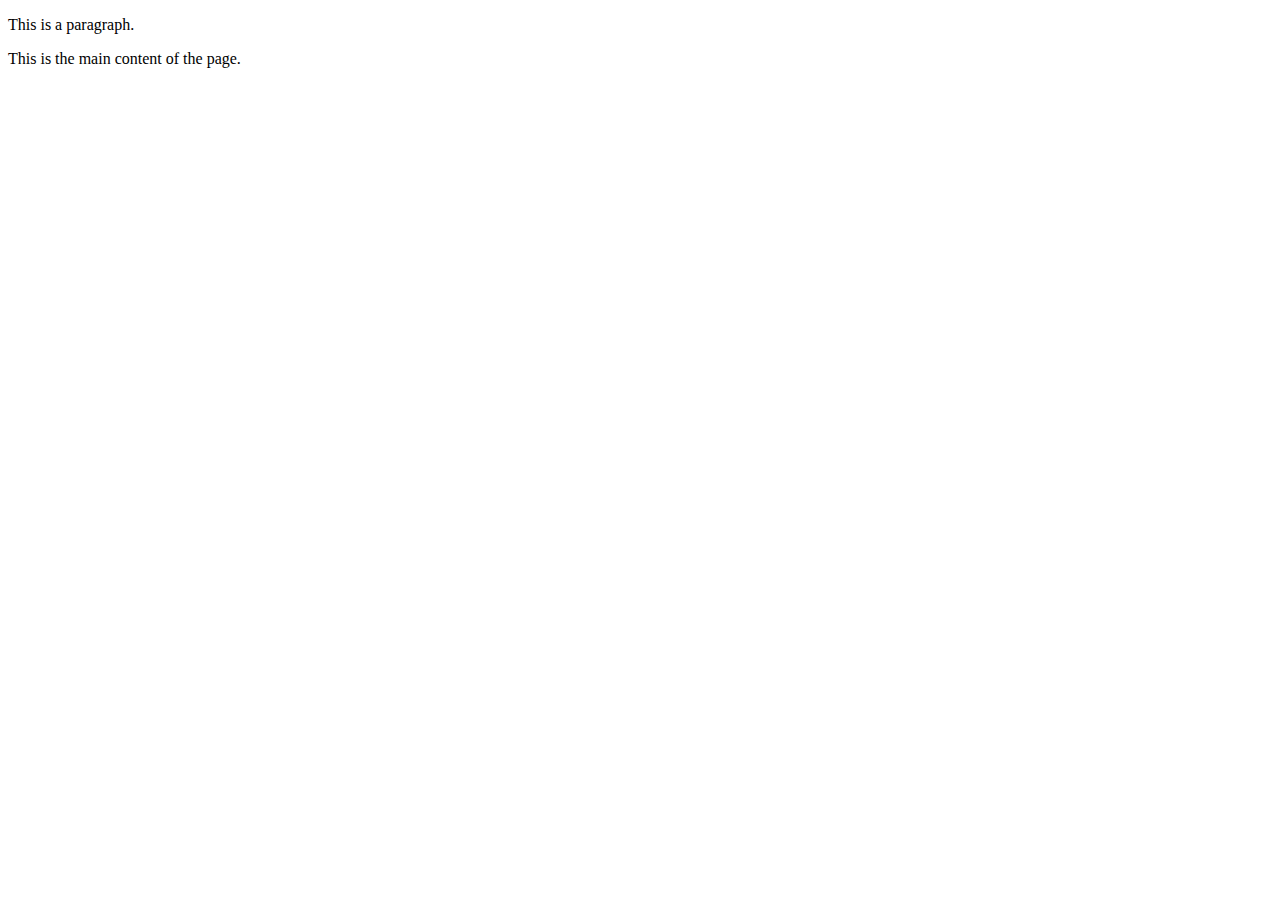
<file: Лаба4/2.html>
<!DOCTYPE html>
<html>
	<head>
		<meta charset="utf-8">
		<title>This is the title</title>
	</head>
	<body>
        <p>
            This is a paragraph.
        </p>
       
		This is the main content of the page.
	</body>
</html>
</file>
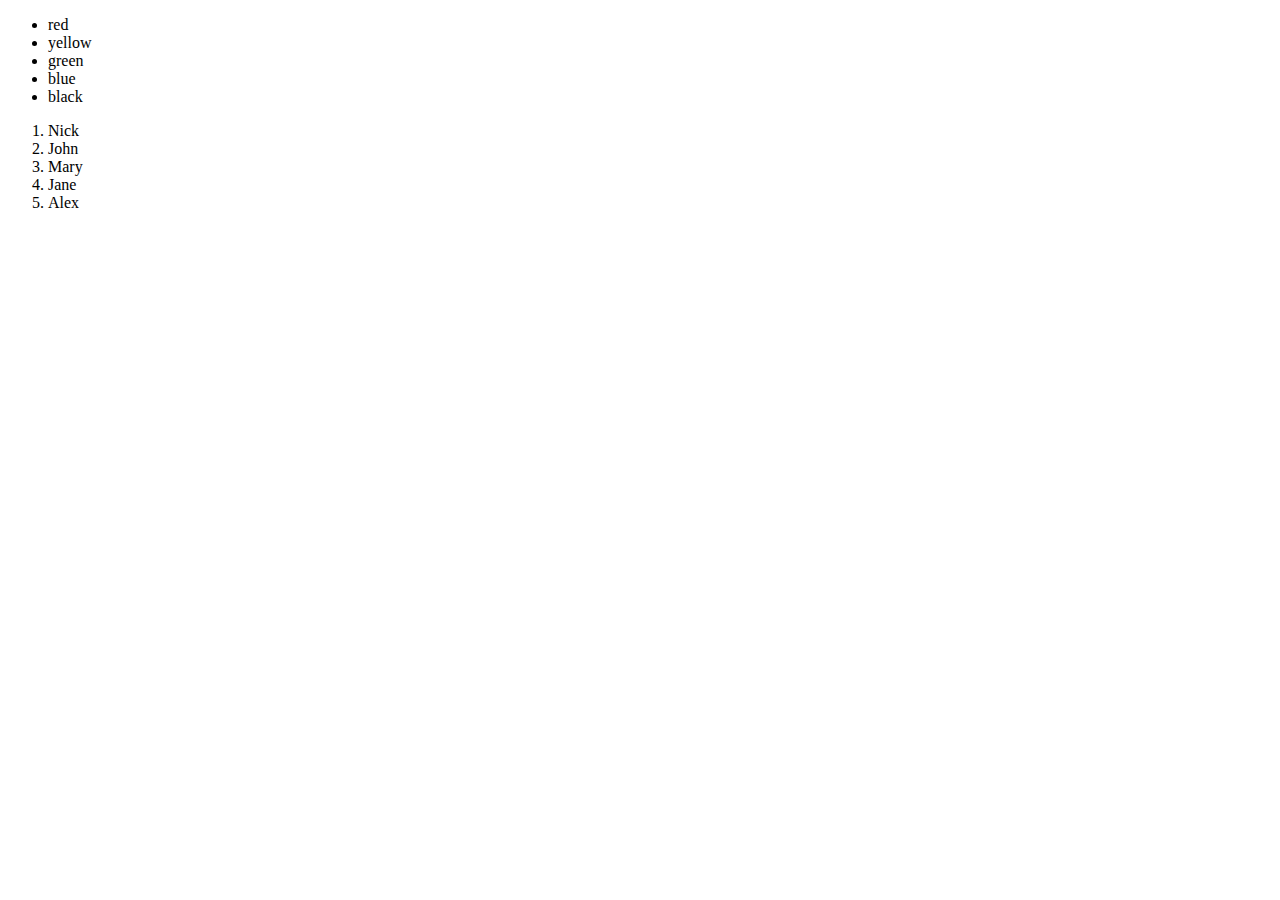
<file: Лаба4/3.html>
<!DOCTYPE html>
<html>
	<head>
		<meta charset="utf-8">
		<title>This is the title</title>
	</head>
	<body>
        
<ul>
	<li>red</li>
	<li>yellow</li>
	<li>green</li>
	<li>blue</li>
	<li>black</li>
</ul>

<ol>
	<li>Nick</li>
	<li>John</li>
	<li>Mary</li>
	<li>Jane</li>
	<li>Alex</li>
</ol>


	</body>
</html>
</file>
<file: Лаба4/styles.css>
p {
	color: orange;
}
h1 {
	color: green;
}
h2 {
	color: blue;
}
h3 {
	color: red;
}
h4 {
	color: #ff0000;
}
h5 {
	color: rgb(255, 236, 114);
}
td {
	width: 200px;
	height: 20px;
}
h1 {
	text-align: right;
}
h2 {
	text-align: center;
	width: 300px;
}
th {
	text-align: left;
	font-weight: normal;
}
td {
	text-align: center;
	font-weight: bold;
}
table {
	width: 500px;
	height: 300px;
}
p {
	text-align: justify;
	width: 300px;
}
h2 {
	font-weight: normal;
}
p {
	font-weight: bold;
}
p {
	font-style: italic;
}
h1 {
	font-size: 50px;
	text-align: center;
}
h2 {
	font-size: 40px;
	font-weight: bold;
}
p {
	font-size: 30px;
}
p {
	font-family: "Comic Sans MS";
}
p {
	font-size: 20px;
	line-height: 50px;
	text-align: justify;
	width: 400px;
}
p {
	font-size: 20px;
	line-height: 1.5;
	text-align: justify;
	width: 400px;
}
p {
	font: 13px/20px Times New Roman;
}
p {
	font: bold red 40px/300px Arial;
}
p {
	font: bold italic 40px/50px/60px Arial;
}
p {
	text-indent: 50px;
	text-align: justify;
	width: 400px;
}
p {
	text-decoration: underline;
}
p {
	text-decoration: overline;
	color: red;
}
p {
	text-decoration: line-through;
	color: green;
}
a {
	text-decoration: none;
}
p {
	color: red;
}
i {
	color: blue;
}
i {
	font-size: 30px;
}
ul {
	font-size: 20px;
}
li {
	color: red;
	font-weight: bold;
}
h1, h2, h3 {
	text-align: center;
}
p i {
	color: red;
}
.eee {
	color: green;
}
.zzz {
	color: red;
}
.red {
	color: red;
}
</file>
<file: Лаба4/kf,f4/styles.css>
h2.header {
	font-size: 40px;
}
h3.header {
	font-size: 30px;
}
i.eee {
	color: red;
}
.success {
	color: green;
}
.error {
	color: red;
}
.large {
	font-size: 30px;
}
.small {
	font-size: 20px;
}
#elem1 {
	color: red;
}
#elem2 {
	color: green;
}
#elem3 {
	color: blue;
}

#elem li.text {
	color: blue;
}
#block h1, #block h2 {
	text-align: center;
	font-size: 30px;
}
#block h1, #block h2 {
	text-align: center;
}

.xxx .kkk, .eee h2.zzz, #eee h2 {
	text-align: center;
}

.eee h2.zzz, .xxx {
	text-align: center;
}

.fff h2.bbb {
	text-align: center;
}

p {
	color: orange;
}
h1 {
	color: green;
}
h2 {
	color: blue;
}
h3 {
	color: red;
}
h4 {
	color: #ff0000;
}
h5 {
	color: rgb(255, 236, 114);
}
td {
	width: 200px;
	height: 20px;
}
h1 {
	text-align: right;
}
h2 {
	text-align: center;
	width: 300px;
}
th {
	text-align: left;
	font-weight: normal;
}
td {
	text-align: center;
	font-weight: bold;
}
table {
	width: 500px;
	height: 300px;
}
p {
	text-align: justify;
	width: 300px;
}
h2 {
	font-weight: normal;
}
p {
	font-weight: bold;
}
p {
	font-style: italic;
}
h1 {
	font-size: 50px;
	text-align: center;
}
h2 {
	font-size: 40px;
	font-weight: bold;
}
p {
	font-size: 30px;
}
p {
	font-family: "Comic Sans MS";
}
p {
	font-size: 20px;
	line-height: 50px;
	text-align: justify;
	width: 400px;
}
p {
	font-size: 20px;
	line-height: 1.5;
	text-align: justify;
	width: 400px;
}
p {
	font: 13px/20px Times New Roman;
}
p {
	font: bold red 40px/300px Arial;
}
p {
	font: bold italic 40px/50px/60px Arial;
}
p {
	text-indent: 50px;
	text-align: justify;
	width: 400px;
}
p {
	text-decoration: underline;
}
p {
	text-decoration: overline;
	color: red;
}
p {
	text-decoration: line-through;
	color: green;
}
a {
	text-decoration: none;
}
p {
	color: red;
}
i {
	color: blue;
}
i {
	font-size: 30px;
}
ul {
	font-size: 20px;
}
li {
	color: red;
	font-weight: bold;
}
h1, h2, h3 {
	text-align: center;
}
p i {
	color: red;
}
.eee {
	color: green;
}
.zzz {
	color: red;
}
.red {
	color: red;
}
</file>
